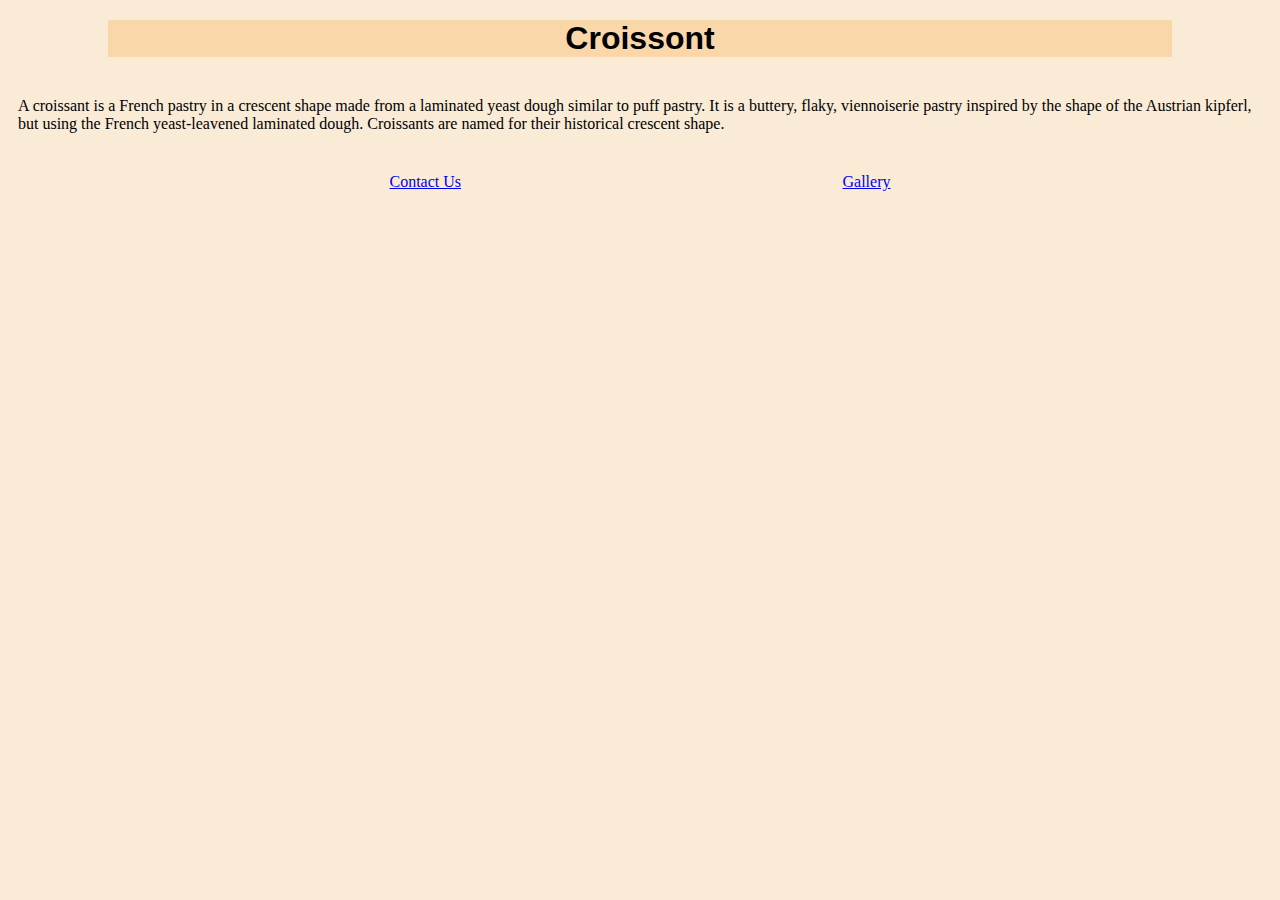
<file: index.html>
<!DOCTYPE html>
<html lang="en">
  <head>
    <meta charset="UTF-8" />
    <meta name="viewport" content="width=device-width, initial-scale=1.0" />
    <title>Croissant</title>
    <link rel="stylesheet" href="/style/index.css" />
    <link rel="preconnect" href="https://fonts.googleapis.com" />
    <link rel="preconnect" href="https://fonts.gstatic.com" crossorigin />
  </head>
  <body>
    <h1>Croissont</h1>
    <p>
      A croissant is a French pastry in a crescent shape made from a laminated
      yeast dough similar to puff pastry. It is a buttery, flaky, viennoiserie
      pastry inspired by the shape of the Austrian kipferl, but using the French
      yeast-leavened laminated dough. Croissants are named for their historical
      crescent shape.
    </p>
    <div class="links">
      <a href="/contact.html" class="">Contact Us</a>
      <a href="/photo.html" class="">Gallery</a>
    </div>
  </body>
</html>
</file>
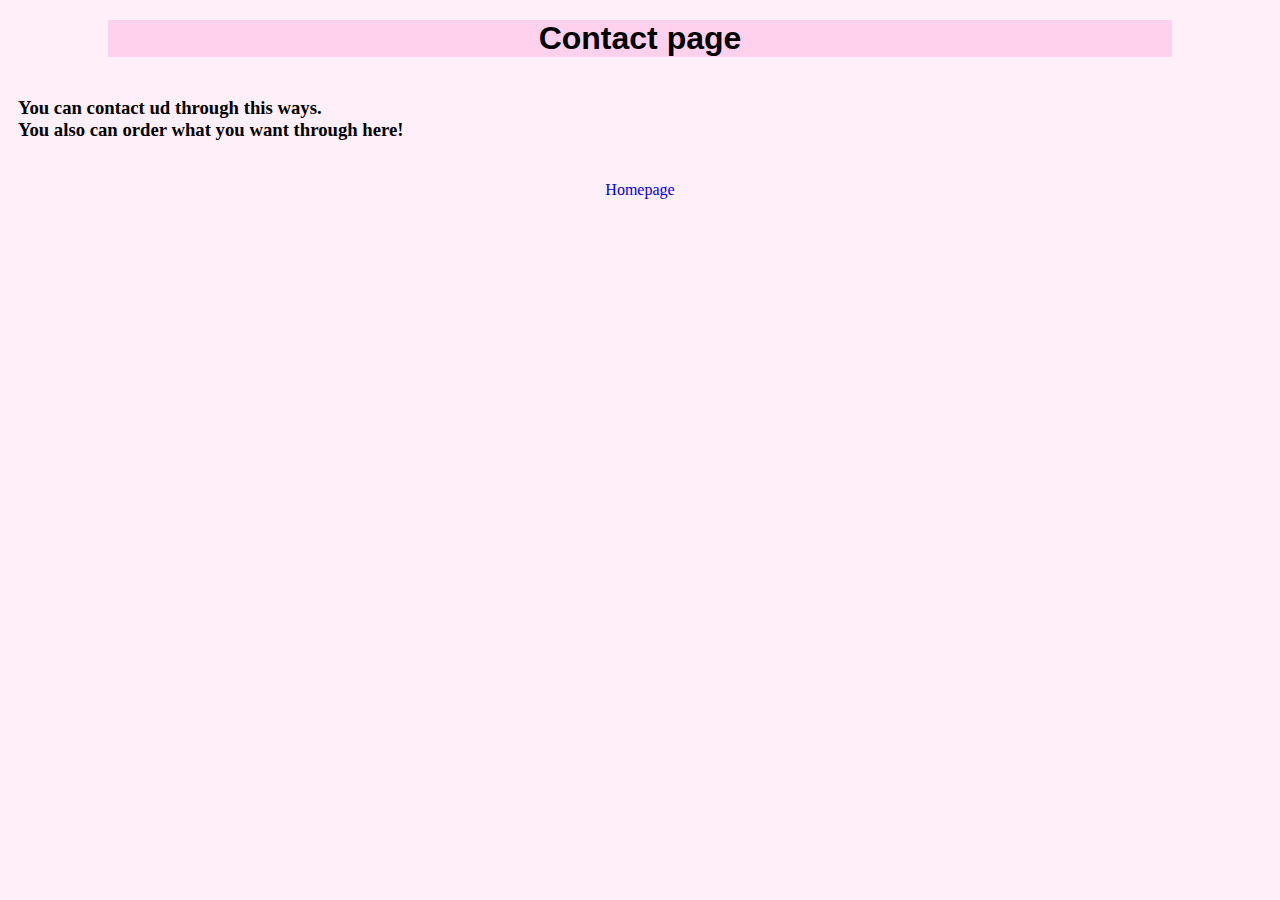
<file: contact.html>
<!DOCTYPE html>
<html lang="en">
  <head>
    <meta charset="UTF-8" />
    <meta name="viewport" content="width=device-width, initial-scale=1.0" />
    <title>Contact</title>
    <link rel="stylesheet" href="/style/contact.css" />
  </head>
  <body>
    <h1>Contact page</h1>
    <h3>
      You can contact ud through this ways.<br />You also can order what you
      want through here!
    </h3>
    <a href="/index.html" class="homelink">Homepage</a>
  </body>
</html>
</file>
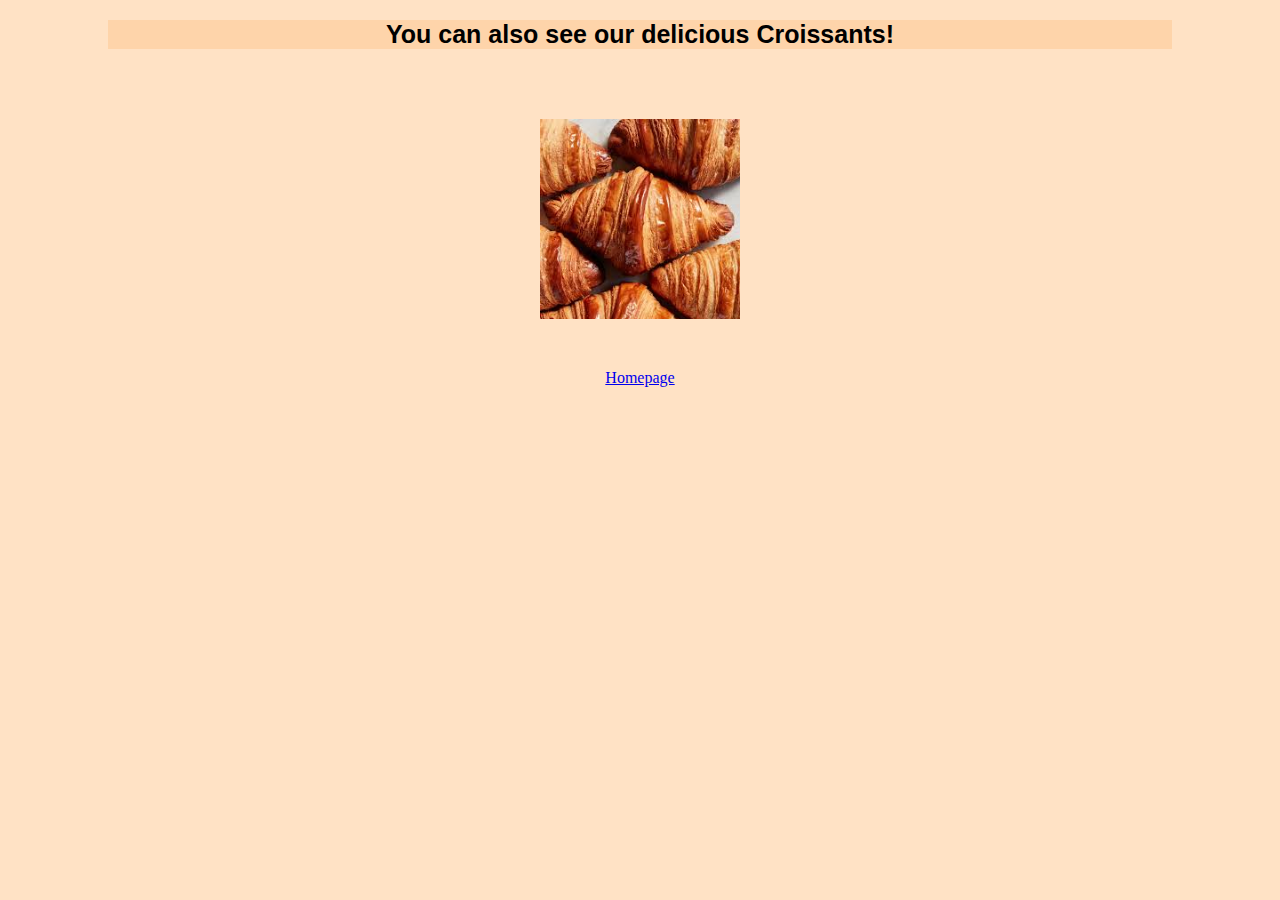
<file: photo.html>
<!DOCTYPE html>
<html lang="en">
  <head>
    <meta charset="UTF-8" />
    <meta name="viewport" content="width=device-width, initial-scale=1.0" />
    <title>Gallery</title>
    <link rel="stylesheet" href="/style/photo.css" />
  </head>
  <body>
    <h1>You can also see our delicious Croissants!</h1>
    <div class="main">
      <img src="/src/download.jpg" alt="" class="pho" />

      <a href="/index.html" class="link">Homepage</a>
    </div>
  </body>
</html>
</file>
<file: style/index.css>
body {
  background-color: antiquewhite;
}

h1 {
  background-color: rgb(250, 215, 169);
  margin: 20px 100px auto;
  padding: 20px 0px auto;
  text-align: center;
  font-family: "Exo 2", sans-serif;
  font-optical-sizing: auto;
}

p {
  text-align: left;
  margin: 30px auto;
  padding: 10px;
}

.links {
  display: flex;
  justify-content: space-evenly;
  text-decoration: none;
}
</file>
<file: style/contact.css>
body {
  background-color: #ffeff9;
}

h1 {
  text-align: center;
  background-color: #ffd1ed;
  margin: 20px 100px auto;
  padding: 20px 0px auto;
  text-align: center;
  font-family: "Exo 2", sans-serif;
  font-optical-sizing: auto;
}

h3 {
  text-align: left;
  margin: 30px auto;
  padding: 10px;
}

a {
  text-decoration: none;
}

.homelink {
  display: flex;
  justify-content: space-evenly;
}
</file>
<file: style/photo.css>
body {
  background-color: #ffe2c5;
}

h1 {
  text-align: center;
  background-color: #fed4aa;
  font-size: 25px;
  margin: 20px 100px auto;
  padding: 20px 0px auto;
  text-align: center;
  font-family: "Exo 2", sans-serif;
  font-optical-sizing: auto;
}

img {
  width: 200px;
}
.main {
  margin: 20px auto;
  display: flex;
  flex-direction: column;
  justify-content: space-evenly;
}

.pho {
  margin: 40px auto;
  padding: 10px;
}

.link {
  text-align: center;
}
</file>
